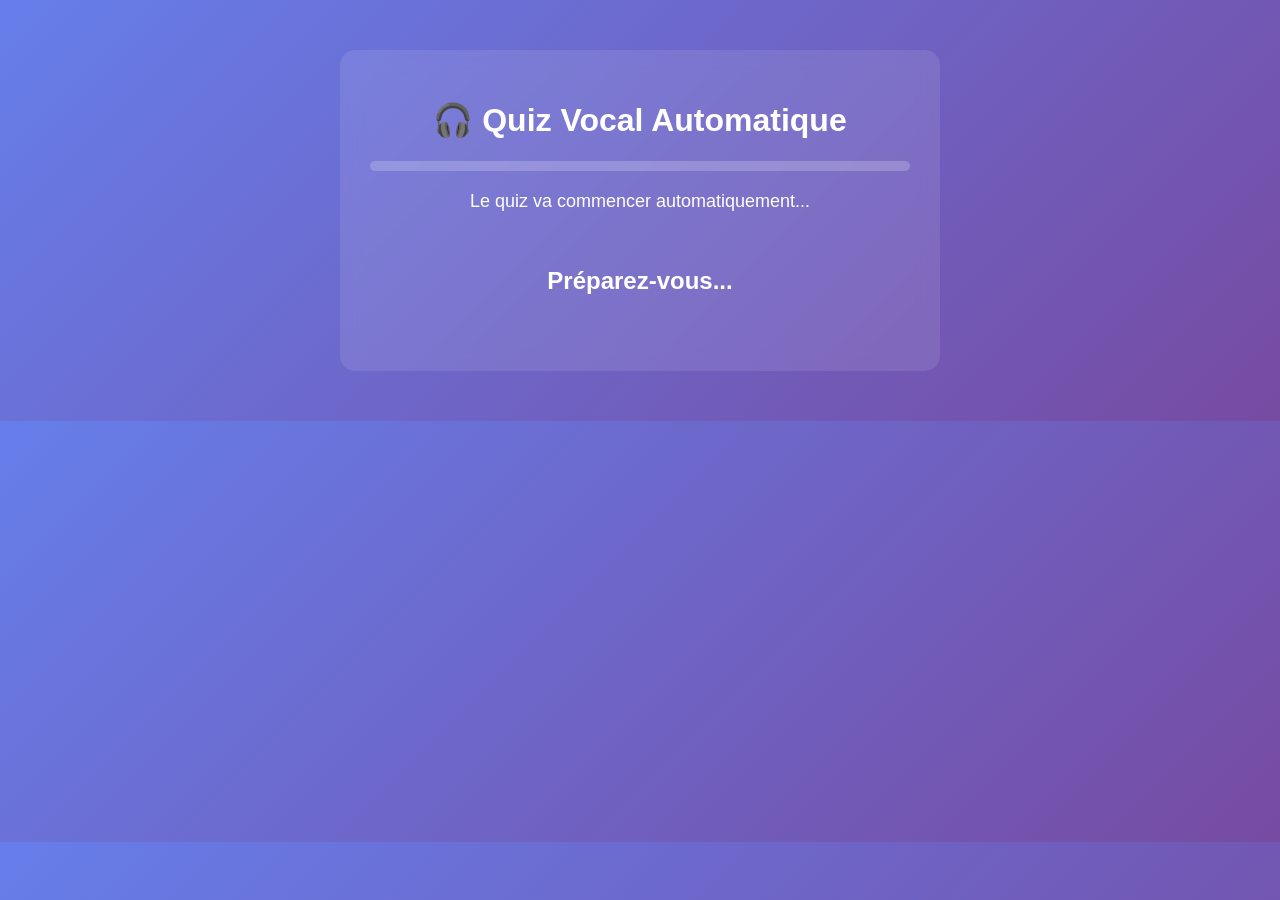
<file: quizSpeak.html>
<!DOCTYPE html>
<html>
<head>
    <title>Quiz Vocal Automatique</title>
    <style>
        body { 
            font-family: Arial, sans-serif; 
            max-width: 600px; 
            margin: 50px auto; 
            background: linear-gradient(135deg, #667eea 0%, #764ba2 100%);
            color: white;
            text-align: center;
        }
        .container {
            background: rgba(255, 255, 255, 0.1);
            padding: 30px;
            border-radius: 15px;
            backdrop-filter: blur(10px);
        }
        #question {
            font-size: 24px;
            margin: 20px 0;
            min-height: 80px;
            display: flex;
            align-items: center;
            justify-content: center;
        }
        .reponse {
            background: rgba(255, 255, 255, 0.2);
            border: none;
            color: white;
            padding: 15px;
            margin: 10px;
            border-radius: 8px;
            cursor: pointer;
            width: 80%;
            transition: all 0.3s;
        }
        .reponse:hover {
            background: rgba(255, 255, 255, 0.3);
            transform: translateY(-2px);
        }
        #statut {
            margin: 20px 0;
            font-size: 18px;
            min-height: 30px;
        }
        #progress {
            width: 100%;
            height: 10px;
            background: rgba(255, 255, 255, 0.2);
            border-radius: 5px;
            margin: 20px 0;
        }
        #progress-bar {
            height: 100%;
            background: #4CAF50;
            border-radius: 5px;
            width: 0%;
            transition: width 0.5s;
        }
        .highlight {
            background: rgba(76, 175, 80, 0.5) !important;
            transform: scale(1.05);
        }
    </style>
</head>
<body>
    <div class="container">
        <h1>🎧 Quiz Vocal Automatique</h1>
        
        <div id="progress">
            <div id="progress-bar"></div>
        </div>
        
        <div id="statut">Le quiz va commencer automatiquement...</div>
        
        <div id="quiz">
            <h2 id="question">Préparez-vous...</h2>
            <div id="reponses">
                <!-- Les réponses seront générées ici -->
            </div>
        </div>
    </div>

    <script>
        const questions = [
            {
                question: "Quelle est la capitale de la France?",
                reponses: ["Paris", "Londres", "Berlin", "Madrid"],
                bonneReponse: 0
            },
            {
                question: "Combien de continents y a-t-il sur Terre?",
                reponses: ["5 continents", "6 continents", "7 continents", "8 continents"],
                bonneReponse: 2
            },
            {
                question: "Quel est l'océan le plus grand?",
                reponses: ["L'océan Atlantique", "L'océan Indien", "L'océan Pacifique", "L'océan Arctique"],
                bonneReponse: 2
            },
            {
                question: "Qui a peint la Joconde?",
                reponses: ["Vincent van Gogh", "Pablo Picasso", "Léonard de Vinci", "Michel-Ange"],
                bonneReponse: 2
            },
            {
                question: "Quelle est la planète la plus proche du Soleil?",
                reponses: ["Vénus", "Mars", "Mercure", "Jupiter"],
                bonneReponse: 2
            }
        ];

        let questionActuelle = 0;
        let quizEnCours = false;

        // Démarrer automatiquement au chargement de la page
        window.onload = function() {
            setTimeout(() => {
                demarrerQuiz();
            }, 2000);
        };

        function demarrerQuiz() {
            quizEnCours = true;
            questionActuelle = 0;
            mettreAJourProgression();
            afficherQuestion();
            
            parler("Bienvenue au quiz vocal automatique. Le quiz va commencer.", () => {
                setTimeout(() => {
                    lireQuestionAutomatiquement();
                }, 1000);
            });
        }

        function afficherQuestion() {
            const q = questions[questionActuelle];
            document.getElementById('question').textContent = q.question;
            document.getElementById('statut').textContent =` Question ${questionActuelle + 1} sur ${questions.length};`
            
            const reponsesDiv = document.getElementById('reponses');
            reponsesDiv.innerHTML = '';
            
            q.reponses.forEach((reponse, index) => {
                const btn = document.createElement('button');
                btn.textContent = reponse;
                btn.className = 'reponse';
                btn.onclick = () => selectionnerReponse(index);
                reponsesDiv.appendChild(btn);
            });
        }

        function lireQuestionAutomatiquement() {
            if (!quizEnCours) return;
            
            const q = questions[questionActuelle];
            
            // Lire la question
            parler((`Question ${questionActuelle + 1}: ${q.question}`), () => {
                // Mettre en évidence la question
                document.getElementById('question').style.color = "#4CAF50";
                
                setTimeout(() => {
                    // Lire les options une par une avec mise en évidence
                    lireOptionsAvecSurbrillance(0);
                }, 1500);
            });
        }

        function lireOptionsAvecSurbrillance(index) {
            const q = questions[questionActuelle];
            const boutons = document.getElementsByClassName('reponse');
            
            if (index < q.reponses.length) {
                // Remettre tous les boutons à la normale
                for (let btn of boutons) {
                    btn.classList.remove('highlight');
                }
                
                // Mettre en évidence l'option actuelle
                boutons[index].classList.add('highlight');
                
                parler(`Option ${index + 1}: ${q.reponses[index]}`, () => {
                    setTimeout(() => {
                        lireOptionsAvecSurbrillance(index + 1);
                    }, 2000);
                });
            } else {
                // Toutes les options ont été lues
                setTimeout(() => {
                    parler("Réfléchissez à votre réponse...", () => {
                        setTimeout(() => {
                            // Sélectionner automatiquement la bonne réponse après un délai
                            selectionnerAutomatiquement();
                        }, 4000);
                    });
                }, 1000);
            }
        }

        function selectionnerAutomatiquement() {
            const q = questions[questionActuelle];
            
            // Mettre en évidence la bonne réponse
            const boutons = document.getElementsByClassName('reponse');
            boutons[q.bonneReponse].classList.add('highlight');
            
            // Lire la réponse correcte
            parler((`La bonne réponse est: ${q.reponses[q.bonneReponse]}`), () => {
                setTimeout(() => {
                    // Passer à la question suivante
                    questionSuivante();
                }, 2000);
            });
        }

        function selectionnerReponse(index) {
            // Fonction gardée au cas où l'utilisateur voudrait cliquer manuellement
            const q = questions[questionActuelle];
            const boutons = document.getElementsByClassName('reponse');
            
            // Mettre en évidence la réponse sélectionnée
            for (let btn of boutons) {
                btn.classList.remove('highlight');
            }
            boutons[index].classList.add('highlight');
            
            if (index === q.bonneReponse) {
                parler("Correct! Excellente réponse!", () => {
                    setTimeout(() => questionSuivante(), 1500);
                });
            } else {
                parler((Incorrect,`La bonne réponse était: ${q.reponses[q.bonneReponse]}`), () => {
                    setTimeout(() => questionSuivante(), 2500);
                });
            }
        }

        function questionSuivante() {
            questionActuelle++;
            mettreAJourProgression();
            
            if (questionActuelle < questions.length) {
                // Remettre le style par défaut
                document.getElementById('question').style.color = "white";
                const boutons = document.getElementsByClassName('reponse');
                for (let btn of boutons) {
                    btn.classList.remove('highlight');
                }
                
                afficherQuestion();
                setTimeout(() => {
                    lireQuestionAutomatiquement();
                }, 1000);
            } else {
                finDuQuiz();
            }
        }

        function finDuQuiz() {
            quizEnCours = false;
            document.getElementById('statut').textContent = "Quiz terminé!";
            document.getElementById('question').textContent = "Félicitations! Vous avez terminé le quiz!";
            document.getElementById('reponses').innerHTML = '';
            mettreAJourProgression();
            
            parler("Félicitations! Vous avez terminé le quiz. Merci d'avoir participé!", () => {
                setTimeout(() => {
                    parler("Voulez-vous recommencer? Rechargez la page pour refaire le quiz.");
                }, 2000);
            });
        }

        function mettreAJourProgression() {
            const progression = (questionActuelle / questions.length) * 100;
            document.getElementById('progress-bar').style.width = progression + '%';
        }

        function parler(texte, callback) {
            if ('speechSynthesis' in window) {
                window.speechSynthesis.cancel();
                
                const utterance = new SpeechSynthesisUtterance(texte);
                utterance.lang = 'fr-FR';
                utterance.rate = 1.0;
                utterance.pitch = 1.0;
                
                utterance.onend = function() {
                    if (callback) setTimeout(callback, 500);
                };
                
                utterance.onerror = function() {
                    if (callback) setTimeout(callback, 500);
                };
                
                window.speechSynthesis.speak(utterance);
            } else {
                console.log("Synthèse vocale non supportée");
                if (callback) setTimeout(callback, 1000);
            }
        }
    </script>
</body>
</html>
</file>
